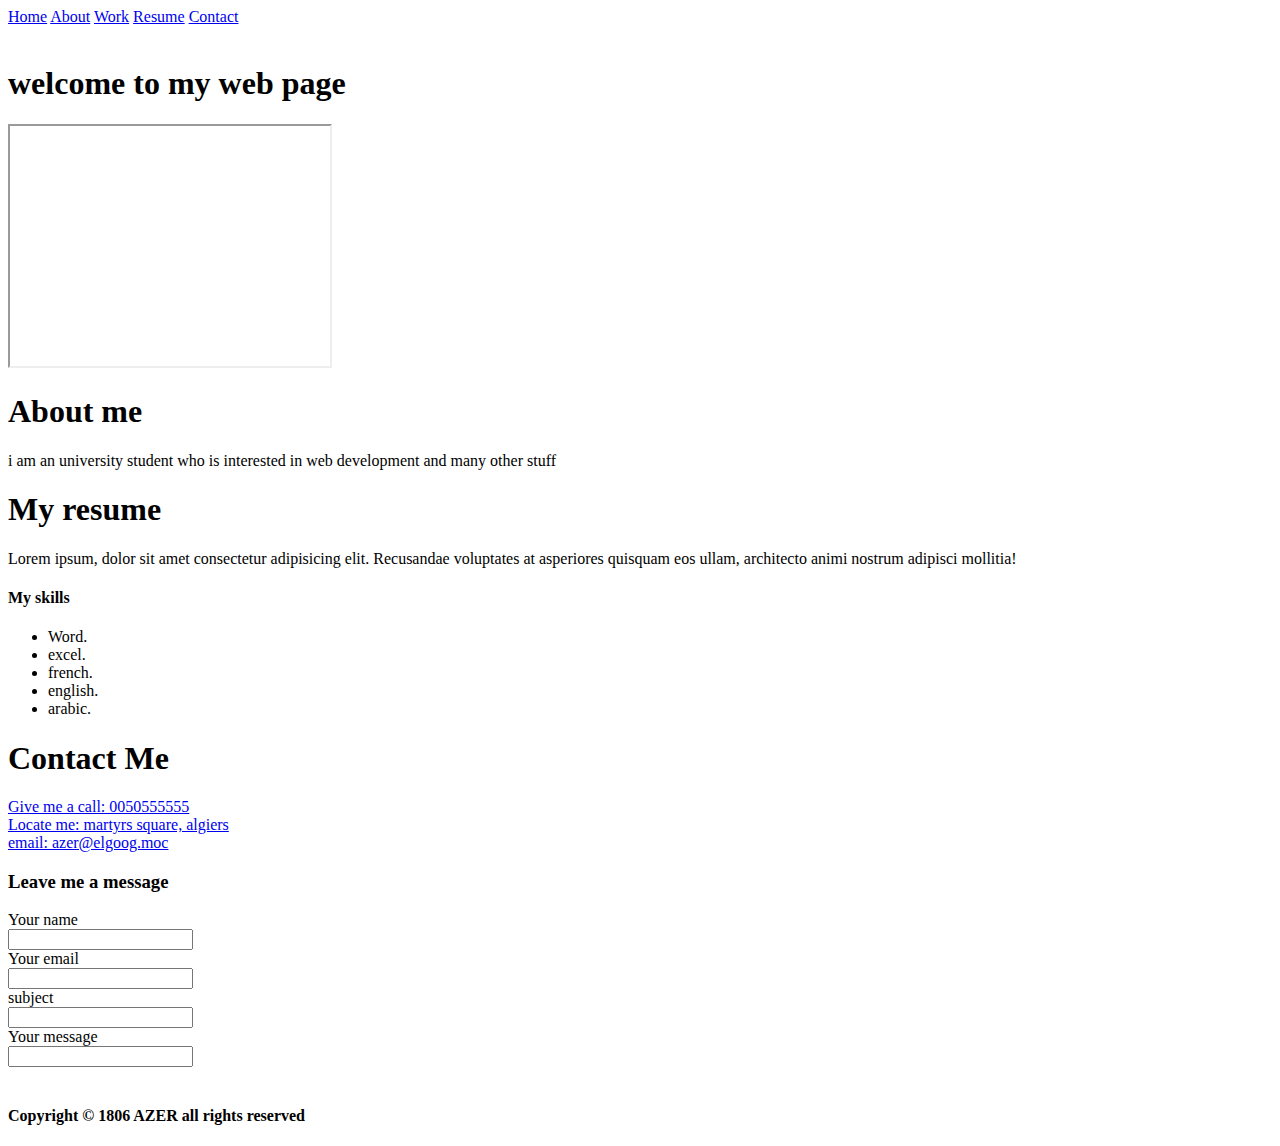
<file: index.html>
<!DOCTYPE html>
<html lang="en">
  <head>
    <meta charset="UTF-8" />
    <meta http-equiv="X-UA-Compatible" content="IE=edge" />
    <meta name="viewport" content="width=device-width, initial-scale=1.0" />
    <title>Html|Checkpoint</title>
  </head>

  <body>
    <nav>
      <a href="index.html">Home</a>
      <a href="index.html">About</a>
      <a href="index.html">Work</a>
      <a href="index.html">Resume</a>
      <a href="index.html">Contact</a>
    </nav>
    <br />

    <main>
      <section>
        <h1>welcome to my web page</h1>
        <iframe
          width="320"
          height="240"
          src="https://www.youtube.com/watch?v=TyguvcHwE3s&ab_channel=TheSpiffingBrit"
        >
        </iframe>
      </section>
      <section>
        <h1>About me</h1>
        <p>
          i am an university student who is interested in web development and
          many other stuff
        </p>
      </section>
      <!-- 
      <section class="img-gal">
        <h1>My work</h1>
        <br />

        <div class="img-grid">
          <img class="img-grid-2rows" src="/imgs/2B.jpg" alt="" />
          <img src="/imgs/imperialforces.jpg" alt="" />
          <img src="/imgs/ultramarine_40K.jpg" alt="" />
          <img src="/imgs/family.png" alt="" />
          <img class="img-grid-2rows" src="/imgs/lady_maria_of_the_astral_clocktower.jpg" alt="" />
          <img class="img-grid-2cols" src="/imgs/ninomae_ina_nis_and_takodachis.jpg" alt="" />
        </div>
      </section>
      -->
      <section>
        <h1>My resume</h1>
        <p>
          Lorem ipsum, dolor sit amet consectetur adipisicing elit. Recusandae
          voluptates at asperiores quisquam eos ullam, architecto animi nostrum
          adipisci mollitia!
        </p>
        <h4>My skills</h4>
        <ul>
          <li>Word.</li>
          <li>excel.</li>
          <li>french.</li>
          <li>english.</li>
          <li>arabic.</li>
        </ul>
      </section>
      <section>
        <h1>Contact Me</h1>
        <a href="index.html">Give me a call: 0050555555</a>
        <br />
        <a href="index.html">Locate me: martyrs square, algiers</a>
        <br />
        <a href="index.html">email: azer@elgoog.moc</a>
        <br />
        <h3>Leave me a message</h3>
        <form action="">
          <label for="fname">Your name</label>
          <br />
          <input type="text" id="fname" name="fname" />
          <br />
          <label for="email">Your email</label>
          <br />
          <input type="email" id="email" name="email" />
          <br />
          <label for="subject">subject</label>
          <br />
          <input type="text" id="subject" name="subject" />
          <br />
          <label for="message">Your message</label>
          <br />
          <input type="text" id="message" name="message" />
        </form>
      </section>
      <br />
      <footer><h4>Copyright &copy; 1806 AZER all rights reserved</h4></footer>
    </main>
  </body>
</html>
</file>
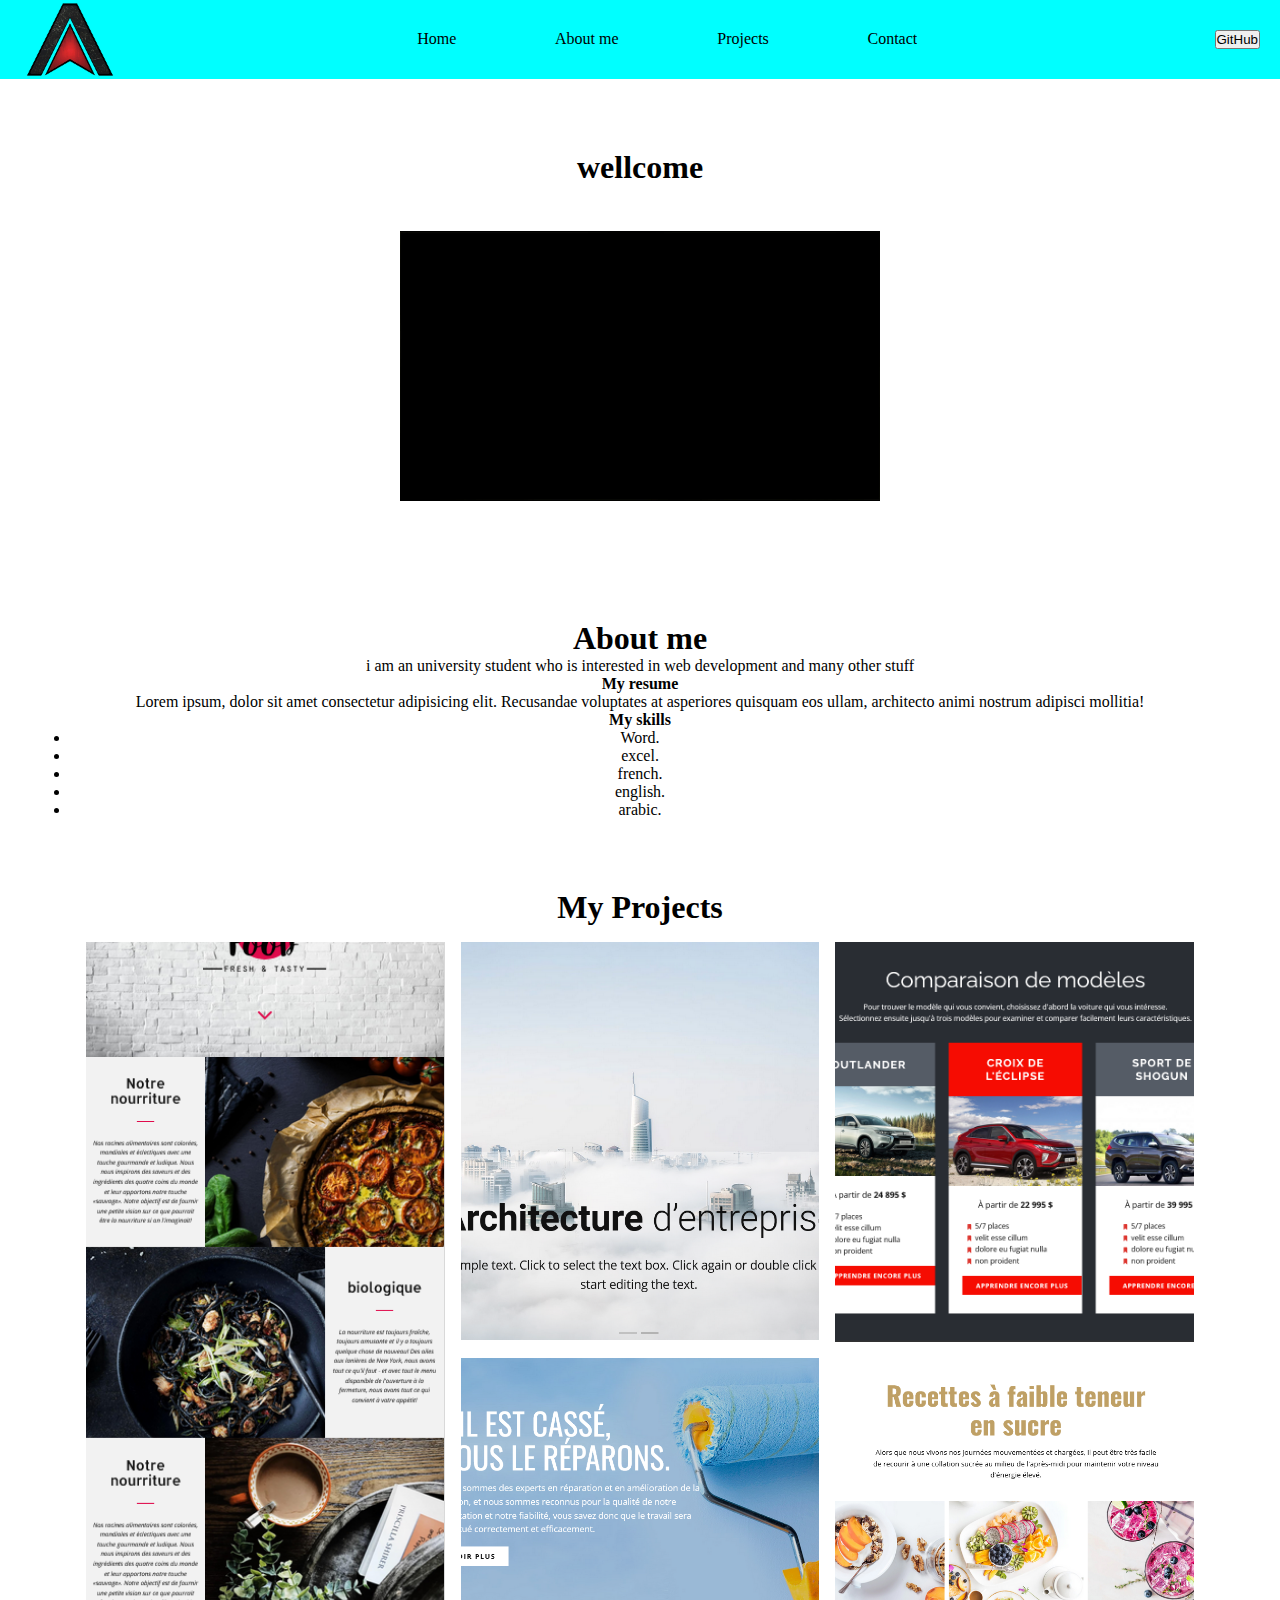
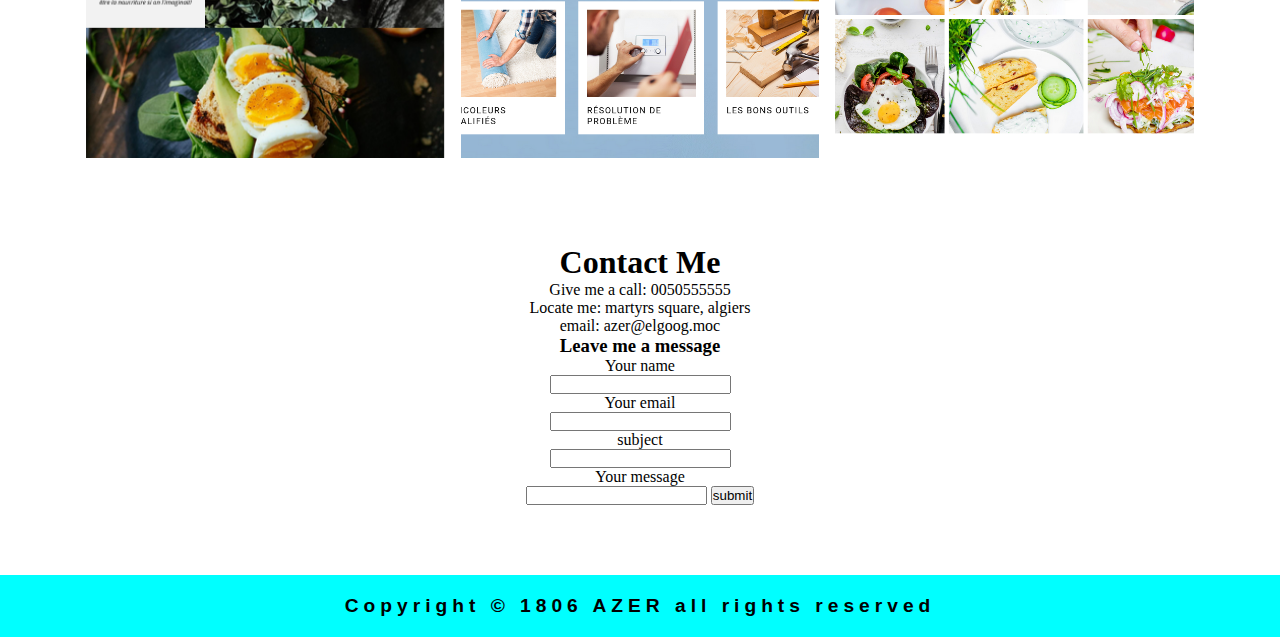
<file: CSScheackpoint_Abbes_Walid/index.html>
<!DOCTYPE html>
<html lang="en">
  <head>
    <meta charset="UTF-8" />
    <meta http-equiv="X-UA-Compatible" content="IE=edge" />
    <meta name="viewport" content="width=device-width, initial-scale=1.0" />
    <title>Css | Checkpoint</title>
    <link rel="stylesheet" href="/CSScheackpoint_Abbes_Walid/css.css" />
  </head>

  <body>
    
    <!---->

    <nav class="navbar">
      <img class="logo" src="/imgs/logo.png" alt="logo" />
      <ul class="navLinks">
        <li class="nvbL"><a href="index.html">Home</a></li>
        <li class="nvbL"><a href="index.html">About me</a></li>
        <li class="nvbL"><a href="index.html">Projects</a></li>
        <li class="nvbL"><a href="index.html">Contact</a></li>
      </ul>
      <a href="https://github.com/Walid-Abbes" target="_blank">
        <button class="github">GitHub</button></a
      >
    </nav>

    <!-- -->
    <main>
      <section class="Home">
        <h1>wellcome</h1>
        <video width="480" height="360" autoplay loop>
          <source src="/vids/wellcome.mp4" type="video/mp4" />
          Your browser does not support the video tag.
        </video>
      </section>

      <section class="About">
        <h1>About me</h1>
        <p>
          i am an university student who is interested in web development and
          many other stuff
        </p>
        <h4>My resume</h4>
        <p>
          Lorem ipsum, dolor sit amet consectetur adipisicing elit. Recusandae
          voluptates at asperiores quisquam eos ullam, architecto animi nostrum
          adipisci mollitia!
        </p>
        <h4>My skills</h4>
        <ul class="skils">
          <li>Word.</li>
          <li>excel.</li>
          <li>french.</li>
          <li>english.</li>
          <li>arabic.</li>
        </ul>
      </section>

      <section class="Projects">
        <h1>My Projects</h1>
        <div class="image-grid">
          <img
            class="image-grid-col-2 image-grid-row-2"
            src="/imgs/food_website.png"
            alt="food_website.png"
          />
          <img
            src="/imgs/architecture_website.png"
            alt="architecture_website.png"
          />
          <img src="/imgs/car_website.png" alt="car_website.png" />
          <img src="/imgs/craftsman_website.png" alt="craftsman_website.png" />
          <img src="/imgs/recepie_website.png" alt="recipe_website.png" />
        </div>
      </section>
      <section class="Contact">
        <h1>Contact Me</h1>
        <a href="index.html">Give me a call: 0050555555</a>
        <br />
        <a href="index.html">Locate me: martyrs square, algiers</a>
        <br />
        <a href="index.html">email: azer@elgoog.moc</a>
        <br />
        <h3>Leave me a message</h3>
        <form action="">
          <label for="fname">Your name</label>
          <br />
          <input type="text" id="fname" name="fname" />
          <br />
          <label for="email">Your email</label>
          <br />
          <input type="email" id="email" name="email" />
          <br />
          <label for="subject">subject</label>
          <br />
          <input type="text" id="subject" name="subject" />
          <br />
          <label for="message">Your message</label>
          <br />
          <input type="text" id="message" name="message" />
          <button class="submit">submit</button>
        </form>
      </section>
    </main>
    <embed src="/music/Fortress Of Lies.mp3" loop="true" autostart="true" />
    <!---->
    <footer><h4>Copyright &copy; 1806 AZER all rights reserved</h4></footer>
  </body>
</html>
</file>
<file: CSScheackpoint_Abbes_Walid/css.css>
* {
  box-sizing: border-box;
  padding: 0px;
  margin: 0px;
}

nav {
  position: -webkit-sticky;
  position: sticky;
  top: 0px;
  width: 100%;
  padding: 0px 20px;
}
embed {
  display: none;
}
.navbar {
  display: flex;
  background-color: aqua;
  justify-content: space-between;
  align-items: center;
}
.navLinks {
  list-style-type: none;
  display: flex;
  overflow: hidden;
  justify-content: space-between;
  width: 500px;
  height: 100%;
}
a {
  text-decoration: none;
  color: black;
}

.logo {
  width: 100px;
}

/* main section */
main {
  text-align: center;
}
video {
  padding: 0px;
  margin: 0px;
}

section {
  margin: 70px;
}

/* image grid */

.image-grid {
  --gap: 16px;
  --num-cols: 3;
  --row-height: 400px;

  box-sizing: border-box;
  padding: var(--gap);

  display: grid;

  grid-template-columns: repeat(var(--num-cols), 1fr);
  grid-auto-rows: var(--row-height);
  gap: var(--gap);
}

.image-grid > img {
  width: 100%;
  height: 100%;
  object-fit: cover;
}

.image-grid-col-2 {
  grid-column: span 1;
}

.image-grid-row-2 {
  grid-row: span 2;
}
/* image grid */

/* main section */
/* footer */

footer {
  text-align: center;
  bottom: 0px;
  width: 100%;
  padding: 20px;
  background-color: aqua;
  font-size: larger;
  font-family: "Franklin Gothic Medium", "Arial Narrow", Arial, sans-serif;
  font-weight: 800;
  letter-spacing: 5px;
}
/* footer */
</file>
